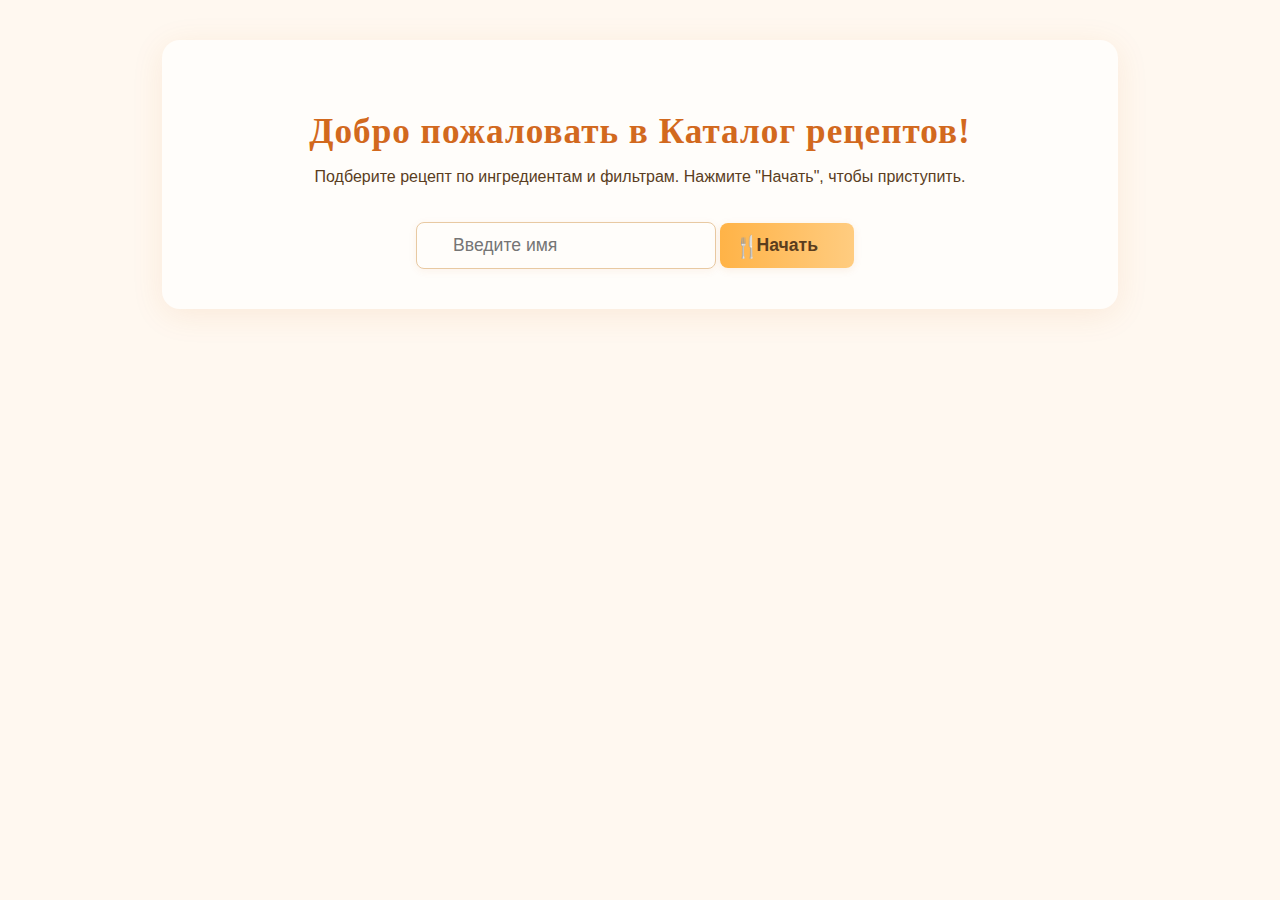
<file: index.html>
<!DOCTYPE html>
<html lang="ru">
<head>
    <meta charset="UTF-8">
    <title>Каталог рецептов</title>
    <link rel="stylesheet" href="css/styles.css">
</head>
<body>
    <div id="app"></div>
    <script src="js/main.js"></script>
</body>
</html>
</file>
<file: css/styles.css>
body {
    font-family: 'Segoe UI', Arial, sans-serif;
    background: #fff8f0;
    color: #5a3d1e;
    margin: 0;
    padding: 0;
}

h1, h2, h3 {
    color: #d2691e;
    font-family: 'Georgia', serif;
    letter-spacing: 1px;
}

#app {
    max-width: 900px;
    margin: 40px auto 0 auto;
    background: #fffdfa;
    border-radius: 18px;
    box-shadow: 0 6px 32px rgba(210, 105, 30, 0.10);
    padding: 32px 28px 40px 28px;
}

.filters {
    display: flex;
    flex-wrap: wrap;
    align-items: center;
    gap: 12px;
    width: auto;
    margin-bottom: 24px;
}

.filters input[type="text"] {
    width: 320px;
    font-size: 1.1em;
    padding: 12px 16px;
    border: 2px solid #ffb347;
    border-radius: 10px;
    background: #fffdfa;
    color: #5a3d1e;
    margin-bottom: 0;
}

.filters select {
    height: 52px;
    font-size: 1.1em;
    border-radius: 10px;
    border: 2px solid #ffb347;
    background: #fffdfa;
    color: #5a3d1e;
    padding: 0 14px;
    margin-left: 0;
    margin-right: 8px;
    outline: none;
    transition: border 0.2s;
}

.filters select:focus {
    border-color: #d2691e;
}

.filters button {
    display: flex;
    align-items: center;
    background: linear-gradient(90deg, #ffb347 0%, #ffcc80 100%);
    color: #5a3d1e;
    border: none;
    border-radius: 10px;
    padding: 12px 24px 12px 44px;
    font-size: 1.08em;
    font-weight: bold;
    cursor: pointer;
    box-shadow: 0 2px 8px rgba(210, 105, 30, 0.10);
    margin-right: 8px;
    margin-top: 0;
    margin-bottom: 0;
    position: relative;
    width: auto;
    min-width: 180px;
    transition: background 0.2s, box-shadow 0.2s, transform 0.1s;
}

.filters button:before {
    content: "🍴";
    position: absolute;
    left: 16px;
    top: 10px;
    font-size: 1.2em;
    margin-right: 10px;
}

.filters button:hover {
    background: linear-gradient(90deg, #ffcc80 0%, #ffb347 100%);
    box-shadow: 0 4px 16px rgba(210, 105, 30, 0.13);
    transform: translateY(-2px) scale(1.04);
}


.filters input[type="text"]:focus {
    border-color: #d2691e;
    box-shadow: 0 0 8px #ffe0b2;
}

.filters input[type="text"]:focus, .filters select:focus {
    border-color: #d2691e;
}

.filters button,
button {
    background: linear-gradient(90deg, #ffb347 0%, #ffcc80 100%);
    color: #5a3d1e;
    border: none;
    border-radius: 10px;
    padding: 14px 38px;
    font-size: 1.15em;
    font-weight: bold;
    cursor: pointer;
    box-shadow: 0 2px 8px rgba(210, 105, 30, 0.10);
    margin-right: 10px;
    margin-top: 3px;
    transition: background 0.2s, box-shadow 0.2s, transform 0.1s;
    position: relative;
}

.filters button:before,
button:before {
    content: "🍴";
    position: absolute;
    left: 14px;
    top: 11px;
    font-size: 1.2em;
}

.filters button:hover,
button:hover {
    background: linear-gradient(90deg, #ffcc80 0%, #ffb347 100%);
    box-shadow: 0 4px 16px rgba(210, 105, 30, 0.13);
    transform: translateY(-2px) scale(1.04);
}

#backToListBtn, .back-btn, #backBtn {
    background: linear-gradient(90deg, #ffe082 0%, #ffb347 100%);
    color: #5a3d1e;
    border: none;
    border-radius: 12px;
    padding: 14px 38px 14px 52px;
    font-size: 1.1em;
    font-weight: bold;
    cursor: pointer;
    box-shadow: 0 2px 8px rgba(210, 105, 30, 0.10);
    margin: 12px 0 18px 0;
    position: relative;
    transition: background 0.2s, box-shadow 0.2s, transform 0.1s;
    outline: none;
}

#backToListBtn:before, .back-btn:before, #backBtn:before {
    content: "⬅️";
    position: absolute;
    left: 18px;
    top: 12px;
    font-size: 1.2em;
    transition: left 0.2s;
}

#backToListBtn:hover, .back-btn:hover, #backBtn:hover {
    background: linear-gradient(90deg, #ffb347 0%, #ffe082 100%);
    box-shadow: 0 4px 16px rgba(210, 105, 30, 0.13);
    transform: translateY(-2px) scale(1.04);
}

#backToListBtn:active, .back-btn:active, #backBtn:active {
    left: 16px;
}

.details-btn {
    background: linear-gradient(90deg, #ffb347 0%, #ffd54f 100%);
    color: #5a3d1e;
    border: none;
    border-radius: 12px;
    padding: 12px 40px 12px 54px;
    font-size: 1.05em;
    font-weight: bold;
    cursor: pointer;
    box-shadow: 0 2px 8px rgba(210, 105, 30, 0.10);
    margin-top: 10px;
    position: relative;
    transition: background 0.2s, box-shadow 0.2s, transform 0.1s;
    outline: none;
}

.details-btn:before {
    content: "🔎";
    position: absolute;
    left: 18px;
    top: 10px;
    font-size: 1.15em;
    transition: left 0.2s;
}

.details-btn:hover {
    background: linear-gradient(90deg, #ffd54f 0%, #ffb347 100%);
    box-shadow: 0 4px 16px rgba(210, 105, 30, 0.13);
    transform: translateY(-2px) scale(1.04);
}

.stats {
    background: #fff3e6;
    border-left: 6px solid #ffb347;
    border-radius: 0 10px 10px 0;
    padding: 14px 18px;
    margin-bottom: 18px;
    color: #6a4a24;
    font-size: 1.1em;
}

.recipe-card {
    display: flex;
    align-items: flex-start;
    background: #fffdfa;
    border: 1.5px solid #f3d6b6;
    border-radius: 14px;
    box-shadow: 0 2px 12px rgba(210, 105, 30, 0.07);
    padding: 18px;
    margin-bottom: 20px;
    gap: 18px;
    transition: box-shadow 0.2s;
}

.recipe-card:hover {
    box-shadow: 0 4px 24px rgba(210, 105, 30, 0.13);
}

.recipe-card img {
    width: 120px;
    height: 90px;
    object-fit: cover;
    border-radius: 10px;
    border: 2px solid #ffb347;
    background: #fff3e6;
}

.recipe-details {
    flex: 1;
}

.recipe-details h3 {
    margin: 0 0 8px 0;
    color: #b35c1e;
    font-size: 1.2em;
}

.recipe-details p {
    margin: 5px 0;
    color: #6a4a24;
}

.recipe-details a {
    display: inline-block;
    margin-top: 10px;
    background: #ffb347;
    color: #fffdfa;
    padding: 7px 18px;
    border-radius: 7px;
    text-decoration: none;
    font-weight: 500;
    transition: background 0.2s;
}

.recipe-details a:hover {
    background: #d2691e;
}

#welcomeView, .welcome {
    text-align: center;
    margin-top: 40px;
}

#welcomeView h1, .welcome h1 {
    font-size: 2.2em;
    margin-bottom: 16px;
}

#welcomeView button, .welcome button {
    background: linear-gradient(90deg, #ffb347 0%, #ffcc80 100%);
    color: #5a3d1e;
    border: none;
    border-radius: 8px;
    padding: 12px 36px;
    font-size: 1.1em;
    font-weight: bold;
    cursor: pointer;
    box-shadow: 0 2px 8px rgba(210, 105, 30, 0.10);
    margin-top: 20px;
    transition: background 0.2s, box-shadow 0.2s;
}

#welcomeView button:hover, .welcome button:hover {
    background: linear-gradient(90deg, #ffcc80 0%, #ffb347 100%);
    box-shadow: 0 4px 16px rgba(210, 105, 30, 0.13);
}

#welcomeView input, .welcome input {
    display: inline-block;
    padding: 12px 36px;
    font-size: 1.1em;
    border-radius: 8px;
    border: 1.5px solid #e8c9a2;
    background: #fffdfa;
    color: #5a3d1e;
    margin-top: 20px;
    box-shadow: 0 2px 8px rgba(210, 105, 30, 0.07);
    outline: none;
    transition: border 0.2s, box-shadow 0.2s;
}

#welcomeView input:focus, .welcome input:focus {
    border-color: #d2691e;
    box-shadow: 0 4px 16px rgba(210, 105, 30, 0.10);
}

#mainView, .hello{
    text-align: center;
    margin-top: 20px;
    padding-bottom: 20px;
    font-size: 1.5em;
}

@media (max-width: 650px) {
    #app {
        padding: 12px 4px 20px 4px;
    }
    .filters {
        flex-direction: column;
        align-items: stretch;
        width: 100%;
    }
    .recipe-card {
        flex-direction: column;
        align-items: stretch;
    }
    .recipe-card img {
        width: 100%;
        height: 160px;
    }
}

.spinner {
    border: 4px solid rgba(0, 0, 0, 0.1);
    border-left-color: #09f;
    border-radius: 50%;
    width: 36px;
    height: 36px;
    animation: spin 1s linear infinite;
    margin: 20px auto;
}

@keyframes spin {
    0% {
        transform: rotate(0deg);
    }
    100% {
        transform: rotate(360deg);
    }
}
</file>
